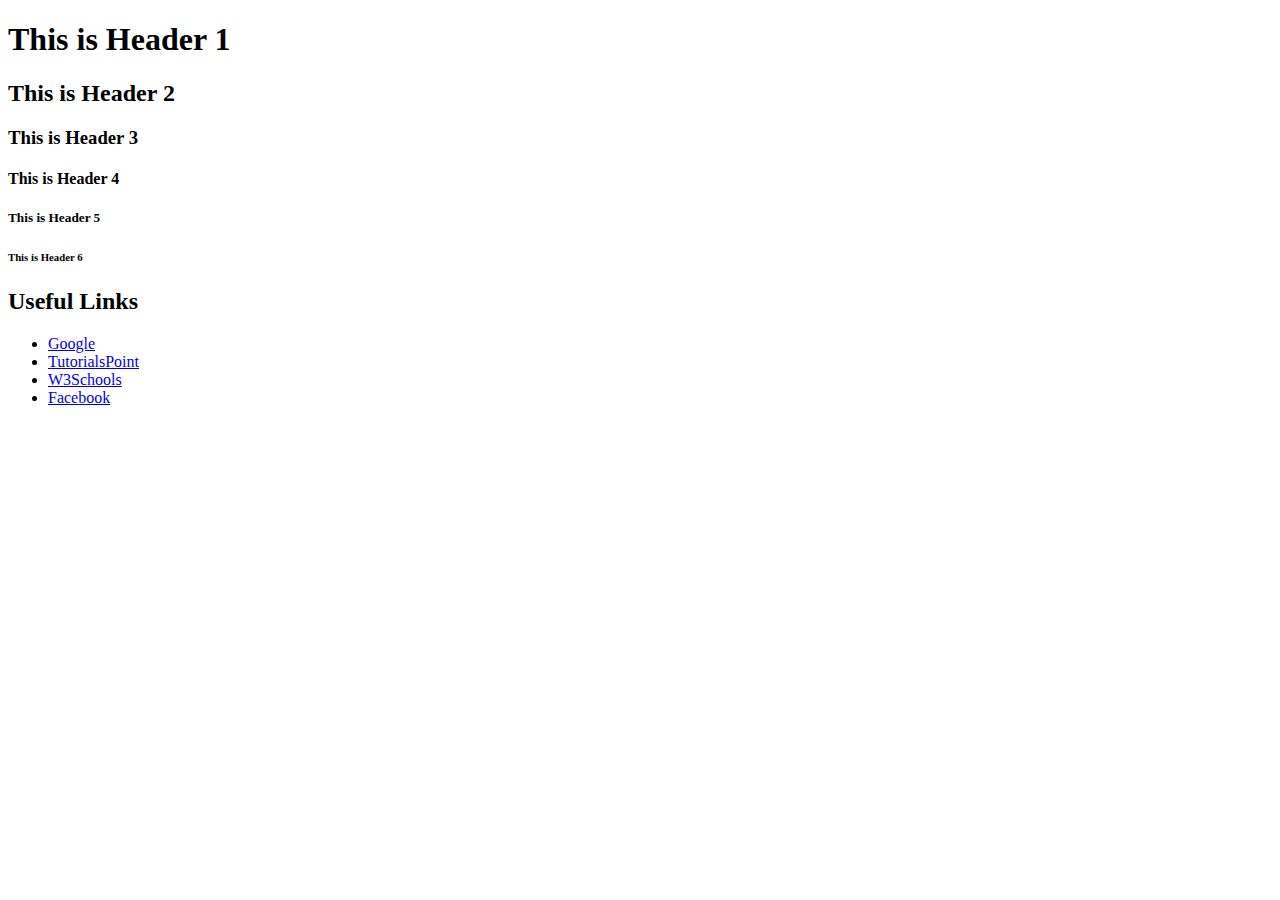
<file: Web page/index.html>
<!DOCTYPE html>
<html lang="en">
<head>
  <meta charset="UTF-8">
  <title>Header and Links Page</title>
</head>
<body>
  
  <h1>This is Header 1</h1>
  <h2>This is Header 2</h2>
  <h3>This is Header 3</h3>
  <h4>This is Header 4</h4>
  <h5>This is Header 5</h5>
  <h6>This is Header 6</h6>

  <h2>Useful Links</h2>
  <ul>
    <li><a href="https://www.google.com" target="_blank">Google</a></li>
    <li><a href="https://www.tutorialspoint.com" target="_blank">TutorialsPoint</a></li>
    <li><a href="https://www.w3schools.com" target="_blank">W3Schools</a></li>
    <li><a href="https://www.facebook.com" target="_blank">Facebook</a></li>
  </ul>

</body>
</html>
</file>
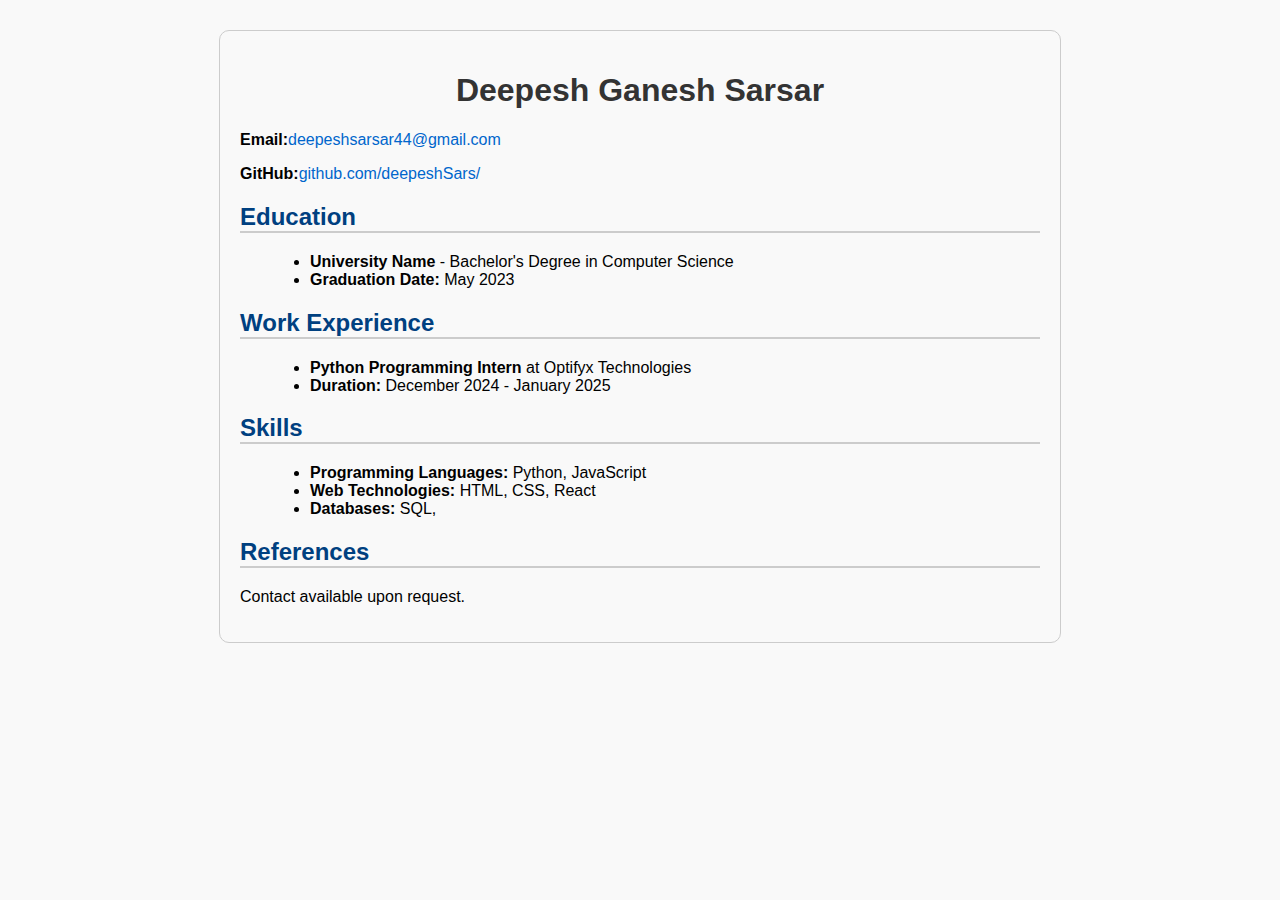
<file: Lab16_Assignments/Assignment1.html>
<!DOCTYPE html>
<html lang="en">
<head>
  <meta charset="UTF-8">
  <title>My Resume</title>
  <style>
    body {
      font-family: Arial, sans-serif;
      max-width: 800px;
      margin: 30px auto;
      padding: 20px;
      background-color: #f9f9f9;
      border: 1px solid #ccc;
      border-radius: 10px;
    }
    h1 {
      text-align: center;
      color: #333;
    }
    h2 {
      border-bottom: 2px solid #ccc;
      color: #004080;
    }
    a {
      color: #0066cc;
      text-decoration: none;
    }
    ul {
      list-style-type: disc;
      margin-left: 30px;
    }
    strong {
      color: #000;
    }
  </style>
</head>
<body>
  <h1>Deepesh Ganesh Sarsar</h1>
  <p><strong>Email:</strong><a href="mailto:deepeshsarsar44@gmail.com" target="_blank">deepeshsarsar44@gmail.com</a></p>
  <p><strong>GitHub:</strong><a href="https://github.com/deepeshSars/" target="_blank">github.com/deepeshSars/</a></p>

  <h2>Education</h2>
  <ul>
    <li><strong>University Name</strong> - Bachelor's Degree in Computer Science</li>
    <li><strong>Graduation Date:</strong> May 2023</li>
  </ul>

  <h2>Work Experience</h2>
  <ul>
    <li><strong>Python Programming Intern</strong> at Optifyx Technologies</li>
    <li><strong>Duration:</strong> December 2024 - January 2025 </li>
  </ul>

  <h2>Skills</h2>
  <ul>
    <li><strong>Programming Languages:</strong> Python, JavaScript</li>
    <li><strong>Web Technologies:</strong> HTML, CSS, React</li>
    <li><strong>Databases:</strong> SQL,</li>
  </ul>

  <h2>References</h2>
  <p>Contact available upon request.</p>
</body>
</html>
</file>
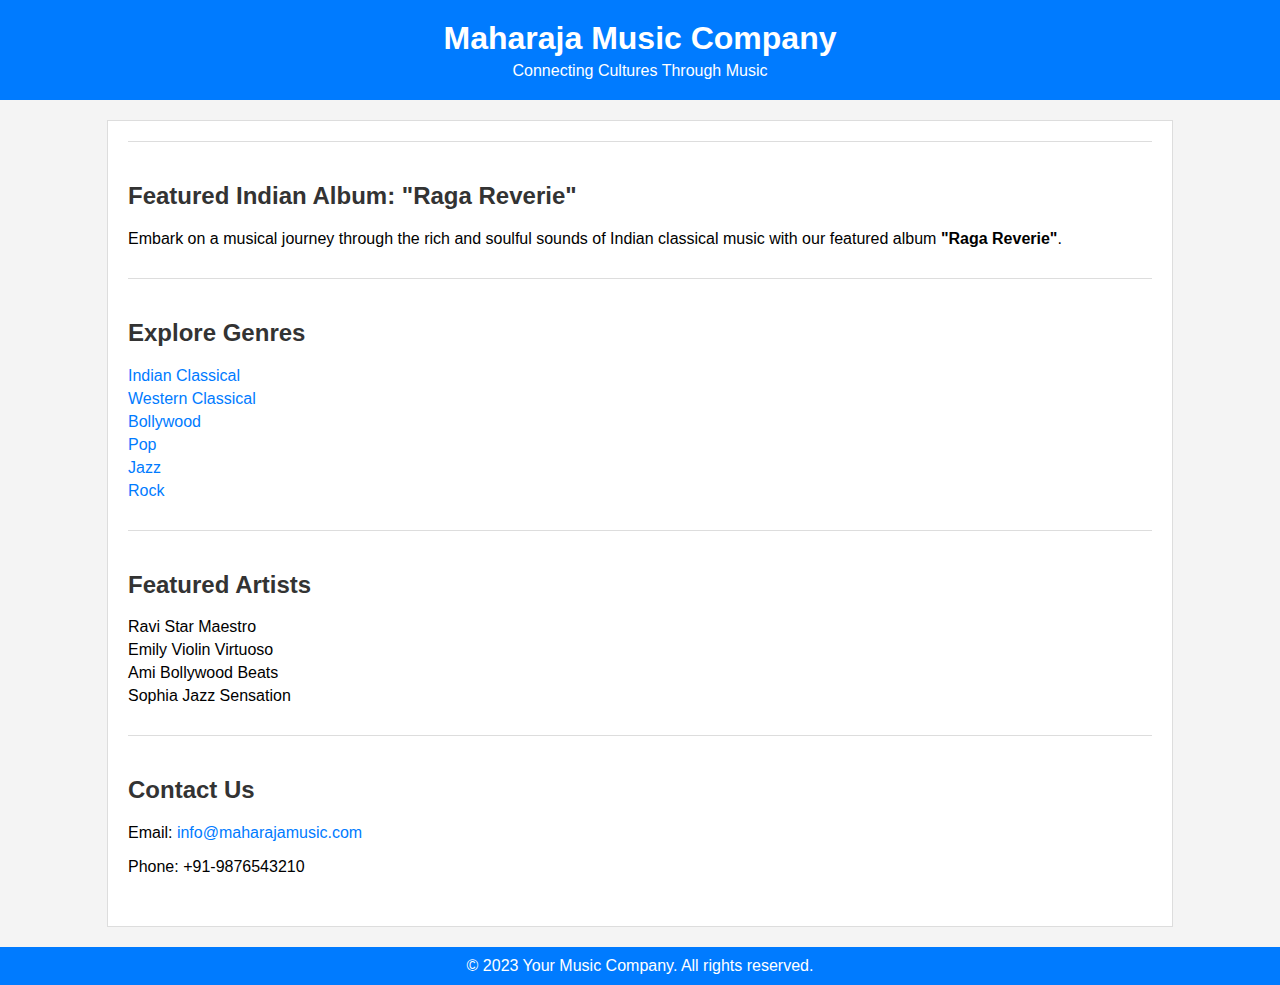
<file: Lab16_Assignments/Assignment2.html>
<!DOCTYPE html>
<html lang="en">
<head>
  <meta charset="UTF-8">
  <title>Your Music Company</title>
  <style>
    body {
      margin: 0;
      font-family: Arial, sans-serif;
      background-color: #f4f4f4;
    }

    header {
      background-color: #007bff;
      color: white;
      padding: 20px;
      text-align: center;
    }

    header h1 {
      margin: 0;
      font-size: 32px;
    }

    header p {
      margin: 5px 0 0;
      font-size: 16px;
    }

    .container {
      width: 80%;
      margin: 20px auto;
      background-color: white;
      padding: 20px;
      border: 1px solid #ddd;
    }

    h2 {
      color: #333;
    }

    section {
      margin-bottom: 30px;
      border-top: 1px solid #ddd;
      padding-top: 20px;
    }

    ul {
      list-style: none;
      padding-left: 0;
    }

    ul li {
      margin-bottom: 5px;
    }

    a {
      text-decoration: none;
      color: #007bff;
    }

    a:hover {
      text-decoration: underline;
    }

    footer {
      background-color: #007bff;
      color: white;
      text-align: center;
      padding: 10px 0;
      margin-top: 20px;
    }
  </style>
</head>
<body>

  <header>
    <h1>Maharaja Music Company</h1>
    <p>Connecting Cultures Through Music</p>
  </header>

  <div class="container">
    <section>
      <h2>Featured Indian Album: "Raga Reverie"</h2>
      <p>Embark on a musical journey through the rich and soulful sounds of Indian classical music with our featured album <strong>"Raga Reverie"</strong>.</p>
    </section>

    <section>
      <h2>Explore Genres</h2>
      <ul>
        <li><a href="#">Indian Classical</a></li>
        <li><a href="#">Western Classical</a></li>
        <li><a href="#">Bollywood</a></li>
        <li><a href="#">Pop</a></li>
        <li><a href="#">Jazz</a></li>
        <li><a href="#">Rock</a></li>
      </ul>
    </section>

    <section>
      <h2>Featured Artists</h2>
      <ul>
        <li>Ravi Star Maestro</li>
        <li>Emily Violin Virtuoso</li>
        <li>Ami Bollywood Beats</li>
        <li>Sophia Jazz Sensation</li>
      </ul>
    </section>

    <section>
      <h2>Contact Us</h2>
      <p>Email: <a href="mailto:info@maharajamusic.com">info@maharajamusic.com</a></p>
      <p>Phone: +91-9876543210</p>
    </section>
  </div>

  <footer>
    &copy; 2023 Your Music Company. All rights reserved.
  </footer>

</body>
</html>
</file>
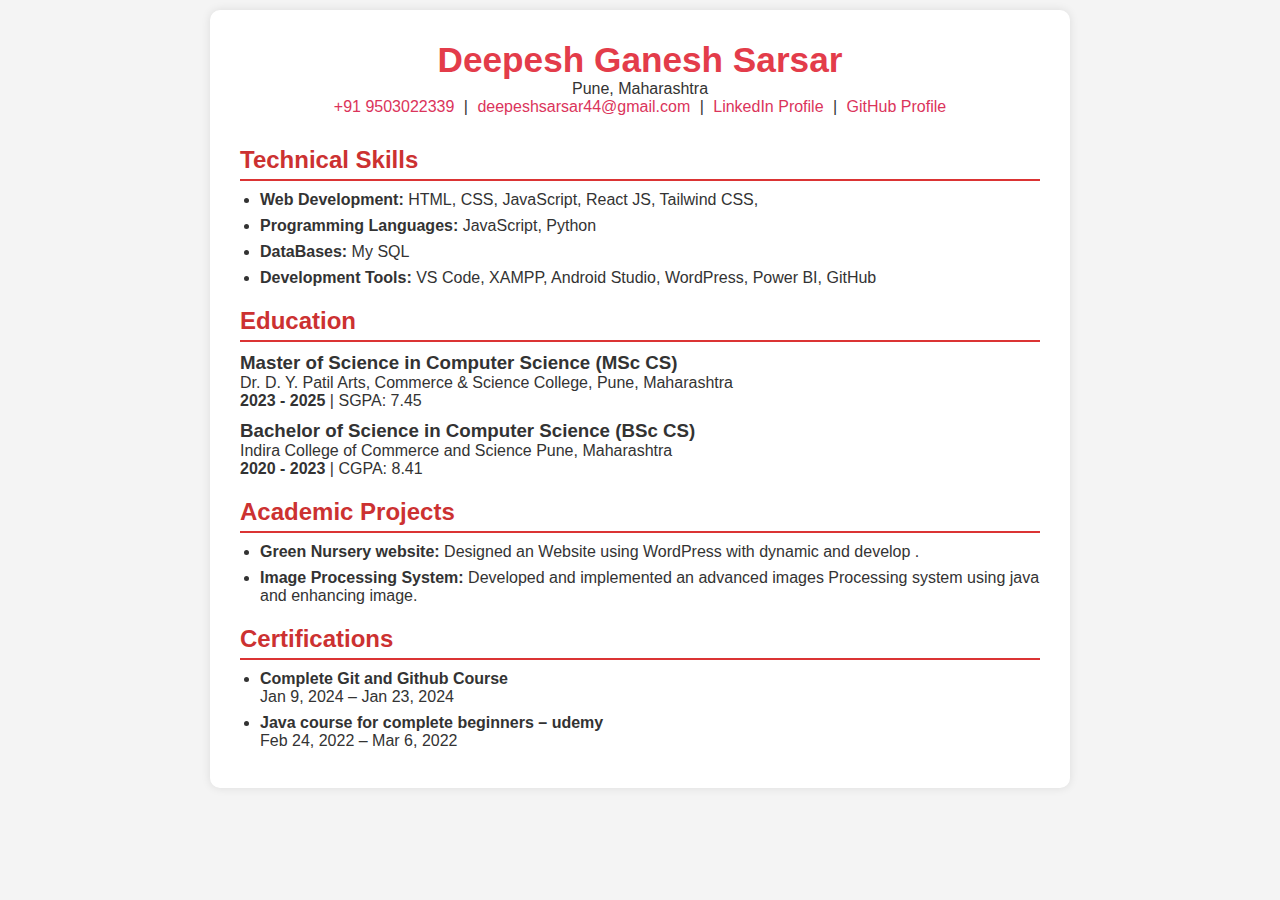
<file: Resume created with html.css/lab-Assignment_No1.html>
<!DOCTYPE html>
<html lang="en">
  <head>
    <title>Deepesh Ganesh Sarsar - Resume</title>
    <link rel="stylesheet" href="lab1.css" />
  </head>
  <body>
    <!-------------------- Resume Continer -------------------------------->
    <div id="container">
      <header>
        <h1>Deepesh Ganesh Sarsar</h1>
        <p>Pune, Maharashtra</p>
        <p>
          <a href="tel:+9503022339">+91 9503022339</a> |
          <a href="mailto:deepeshsarsar44@gmail.com"
            >deepeshsarsar44@gmail.com</a
          >
          | <a href="#">LinkedIn Profile</a> |
          <a href="#">GitHub Profile</a>
        </p>
      </header>
      <!-------------------- Technical Skills Section start -------------------------------->
      <section>
        <h2>Technical Skills</h2>
        <ul>
          <li>
            <strong>Web Development:</strong> HTML, CSS, JavaScript, React JS,
            Tailwind CSS, 
          </li>
          <li><strong>Programming Languages:</strong> JavaScript, Python</li>
          <li><strong>DataBases:</strong> My SQL</li>
          <li>
            <strong>Development Tools:</strong> VS Code, XAMPP, Android Studio,
            WordPress, Power BI, GitHub
          </li>
        </ul>
      </section>
      <!-------------------- Educaion Section start -------------------------------->
      <section>
        <h2>Education</h2>
        <div class="edu">
          <h3>Master of Science in Computer Science (MSc CS)</h3>
          <p>
            Dr. D. Y. Patil Arts, Commerce & Science College, Pune, Maharashtra
          </p>
          <p><strong>2023 - 2025</strong> | SGPA: 7.45</p>
        </div>
        <div class="edu">
          <h3>Bachelor of Science in Computer Science (BSc CS)</h3>
          <p>
            Indira College of Commerce and Science Pune, Maharashtra
          </p>
          <p><strong>2020 - 2023</strong> | CGPA: 8.41</p>
        </div>
      </section>
      <!-------------------- Projects Section start -------------------------------->
      <section>
        <h2>Academic Projects</h2>
        <ul>
          <li>
            <strong>Green Nursery website:</strong> Designed an Website
            using WordPress with dynamic and develop .
          </li>
          <li>
            <strong>Image Processing System:</strong> Developed and implemented an advanced images Processing 
            system using java and enhancing image.
          </li>
        </ul>
      </section>
      <!-------------------- Certificaions Section start -------------------------------->
      <section>
        <h2>Certifications</h2>
        <ul>
          <li>
            <strong>Complete Git and Github Course </strong
            ><br />Jan 9, 2024 – Jan 23, 2024
          </li>
          <li>
            <strong
              > Java course for complete beginners  – udemy
              </strong
            ><br />Feb 24, 2022 – Mar 6, 2022
          </li>
        </ul>
      </section>
    </div>
  </body>
</html>
</file>
<file: Resume created with html.css/lab1.css>
/*----------------- Universal Selector -------------------------*/

* {
  margin: 0;
  padding: 0;
}

body {
  font-family: "Calibri", Tahoma, Geneva, Verdana, sans-serif;
  background: #f4f4f4;
  color: #333;
  padding: 10px;
}
/*----------------- ID Selector -------------------------*/
#container {
  max-width: 800px;
  margin: 0 auto;
  background: #fff;
  padding: 30px;
  border-radius: 10px;
  box-shadow: 0 0 10px rgba(0, 0, 0, 0.1);
}
/*----------------- Element/Tag Selector -------------------------*/
header {
  text-align: center;
  margin-bottom: 30px;
}

header h1 {
  font-size: 2.2em;
  color: #e33c4a;
}

header p a {
  color: #db345b;
  text-decoration: none;
  margin: 0 5px;
}

h2 {
  color: #cc3131;
  margin-top: 20px;
  border-bottom: 2px solid #db3434;
  padding-bottom: 5px;
}
/*----------------- Class Selector -------------------------*/
.edu {
  margin-top: 10px;
}

ul {
  list-style-type: disc;
  margin-left: 20px;
  margin-top: 10px;
}

ul li {
  margin-bottom: 8px;
}
</file>
